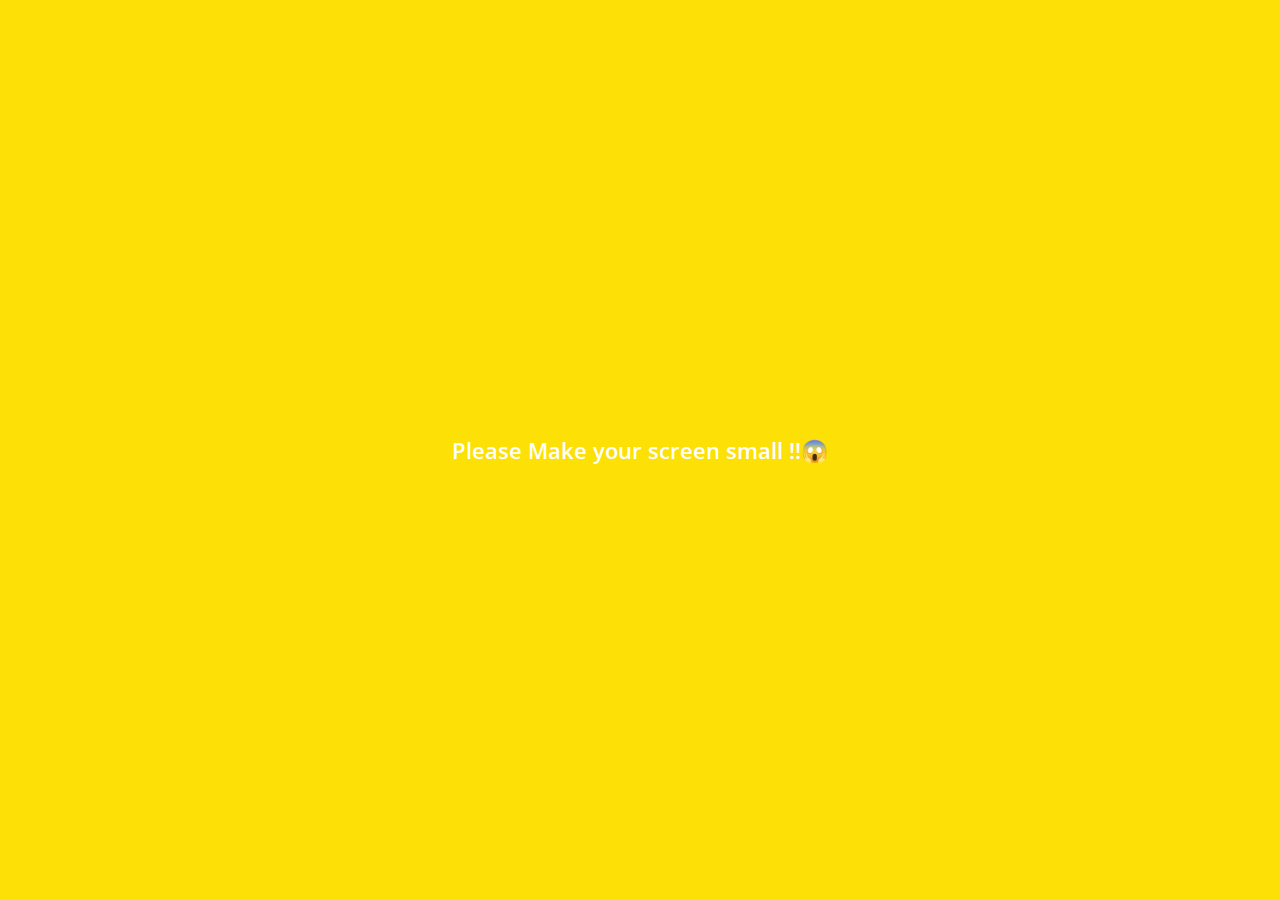
<file: index.html>
<!DOCTYPE html>
<html lang="en">

<head>
  <meta charset="UTF-8" />
  <meta name="viewport" content="width=device-width, initial-scale=1.0" />
  <meta http-equiv="X-UA-Compatible" content="ie=edge" />
  <link rel="stylesheet" href="https://use.fontawesome.com/releases/v5.7.2/css/all.css"
    integrity="sha384-fnmOCqbTlWIlj8LyTjo7mOUStjsKC4pOpQbqyi7RrhN7udi9RwhKkMHpvLbHG9Sr" crossorigin="anonymous" />
  <link rel="stylesheet" href="css/styles.css">
  <title>Chats | Kakao Clone</title>
</head>

<body>
  <div class="status-bar">
    <div class="status-bar__column">
      <span class="status-bar__clock">13:57 </span>
    </div>
    <div class="status-bar__column">
      <i class="fas fa-clock"></i>
      <i class="fas fa-volume-mute"></i>
      <i class="fas fa-wifi"></i>
      <span class="status-bar__battery-level">100%</span>
      <i class="fas fa-battery-full"></i>
    </div>
  </div>

  <header class="header">
    <div class="header__header-column">
      <h1 class="header__title">Chats</h1>
    </div>
    <div class="header__header-column">
      <span class="header__icon">
        <i class="fas fa-search"></i>
      </span>
      <span class="header__icon">
        <i class="far fa-comment"></i>
      </span>
      <span class="header__icon">
        <i class="fas fa-cog"></i>
      </span>
    </div>
  </header>

  <main clss="chats">
    <ul calss="chats__list">
      <li class="chats__chat chat">
        <a href="chat.html">
          <div class="chats_chat friend friend--lg">
            <div class="friend__column">
              <img src="images/avatar-friend.jpg" class="m-avatar friend__avatar" />
              <div class="friend__content">
                <span class="friend__name">
                  JUNG EUN
                </span>
                <span class="friend__bottom-text">
                  I'm so hungry!!!
                </span>
              </div>
            </div>
            <div class="friend__column">
              <span class="chat__timestamp">
                May 7
              </span>
            </div>
          </div>
          <!-- <div class="chat__column">
          <img class="chat__avatar g-avatar" src="images/avatar.jpg">
          <div class="chat__content">
            <span class="chat__username">
              Park Gwanwoo
            </span>
            <span class="chat__preview">
              Going Home
            </span>
          </div>
        </div>
        <div class="chat__column">
          <span class="chat__timestamp">Yesterday</span>
        </div> -->
      </li>
      </a>
    </ul>
  </main>

  <nav class="nav">
    <ul class="nav__list">
      <li class="nav__list-item">
        <a href="friends.html" class="nav__list-link">
          <i class="far fa-user"></i></a>
      </li>
      <li class="nav__list-item">
        <a href="index.html" class="nav__list-link">
          <div class="nav__badge">8</div>
          <i class="fas fa-comment"></i>
        </a>
      </li>
      <li class="nav__list-item">
        <a href="find.html" class="nav__list-link">
          <i class="fas fa-search"></i>
        </a>
      </li>
      <li class="nav__list-item">
        <a href="more.html" class="nav__list-link">
          <i class="fas fa-ellipsis-h"></i>
        </a>
      </li>
    </ul>
  </nav>
  <div class="bigScreen">
    <span class="bigSceen__text">Please Make your screen small !!😱</span>
  </div>
</body>

</html>
</file>
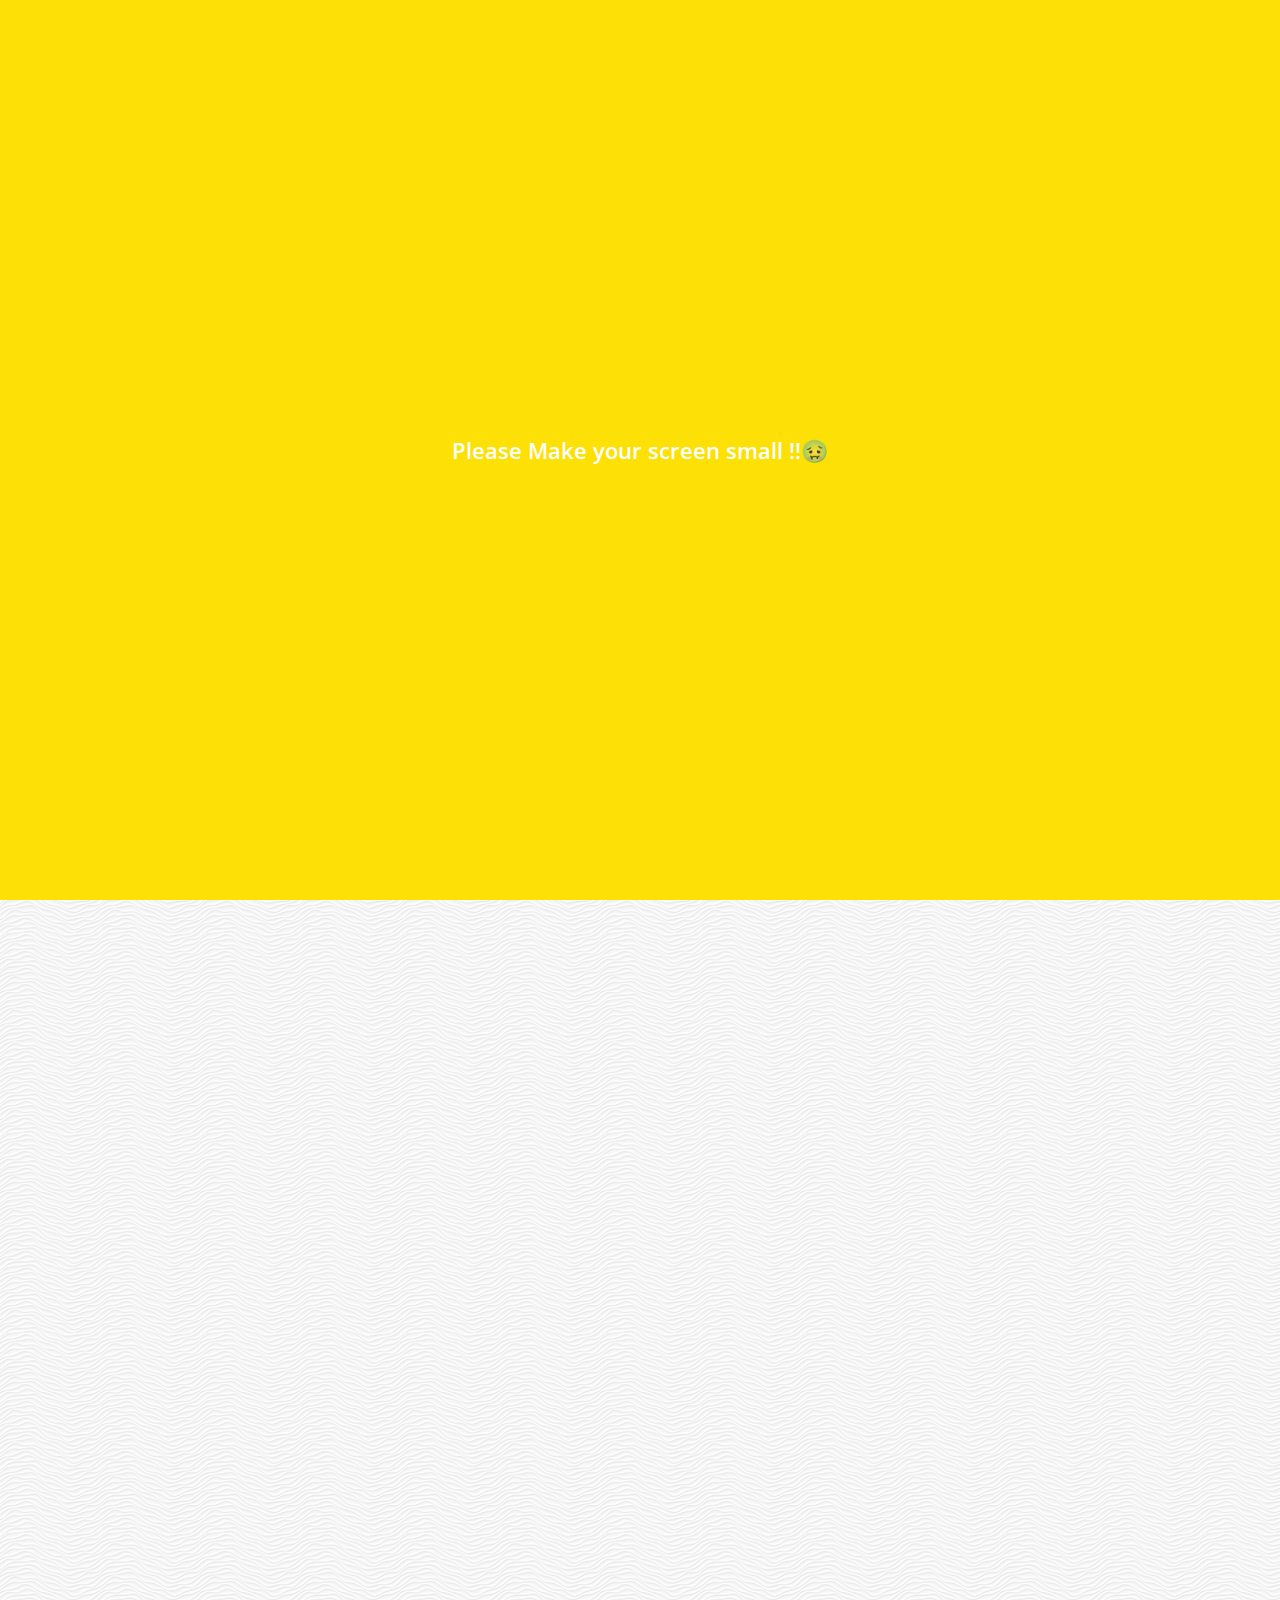
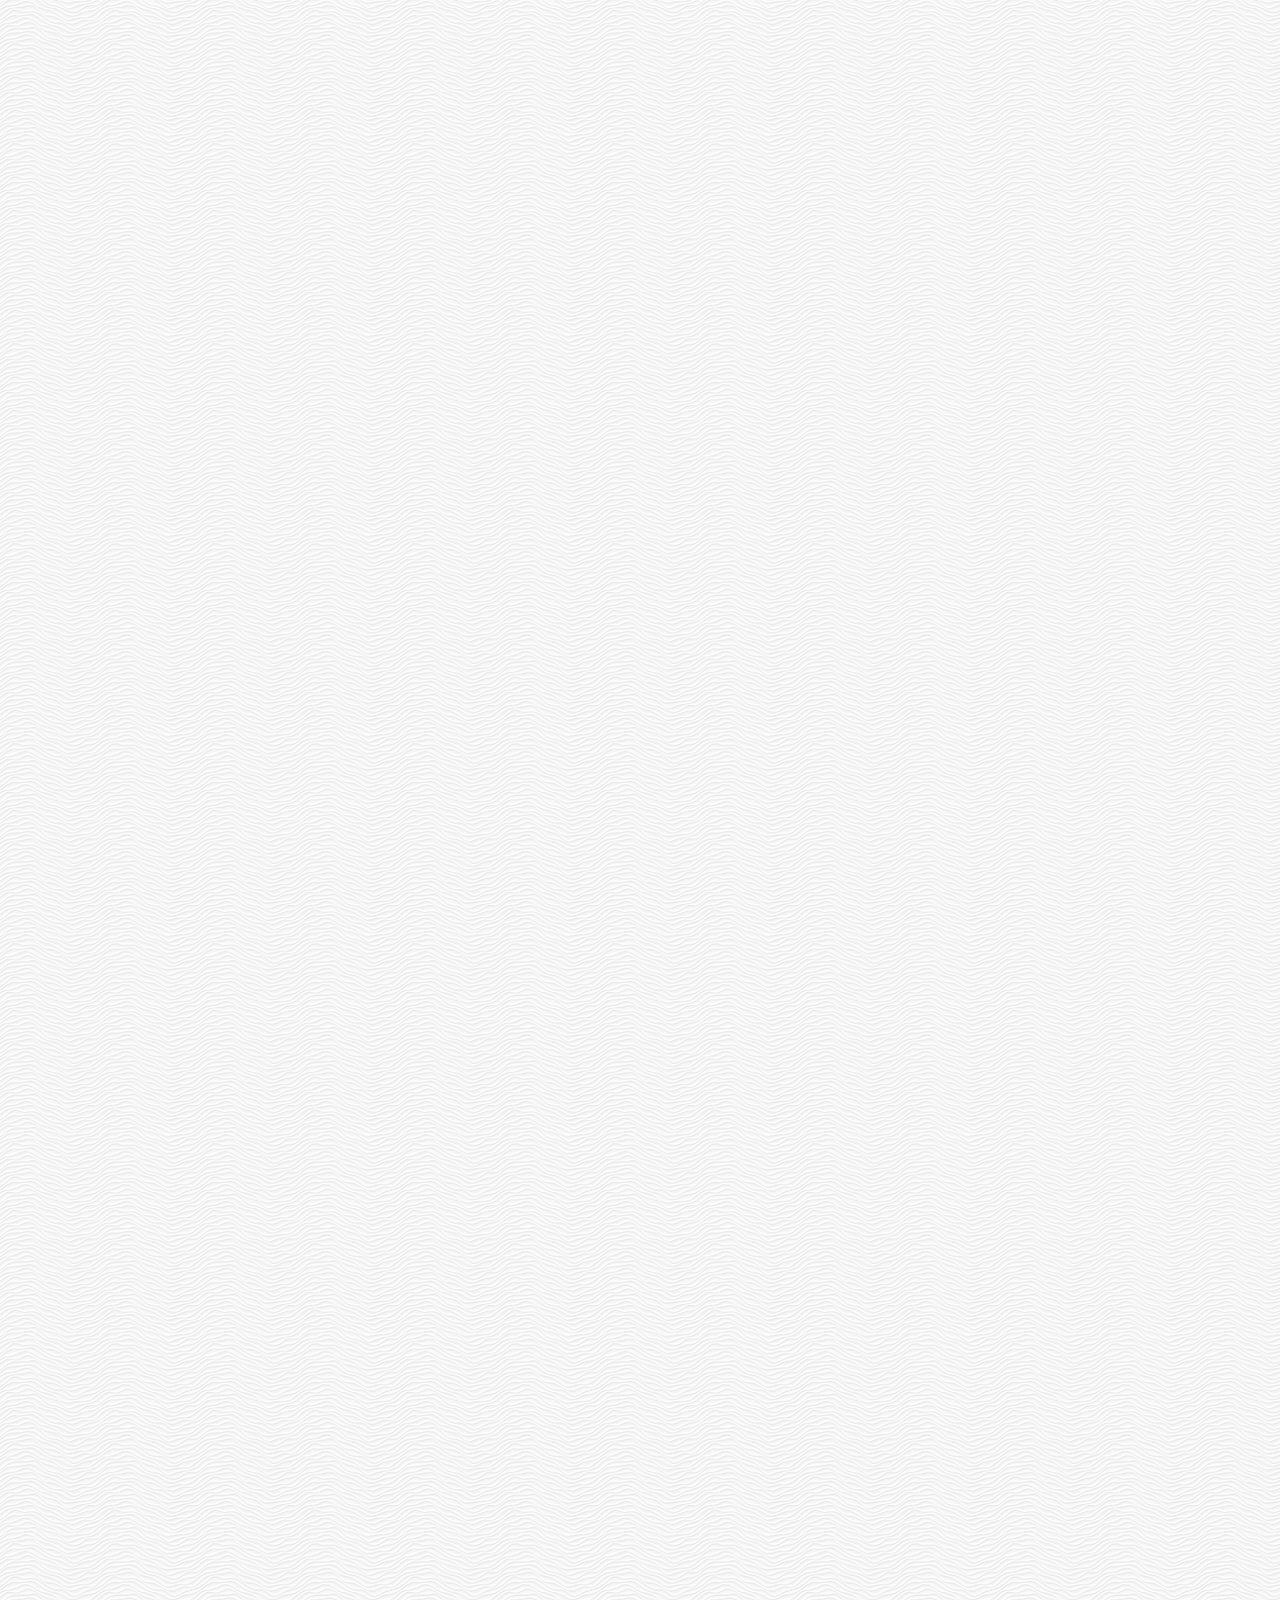
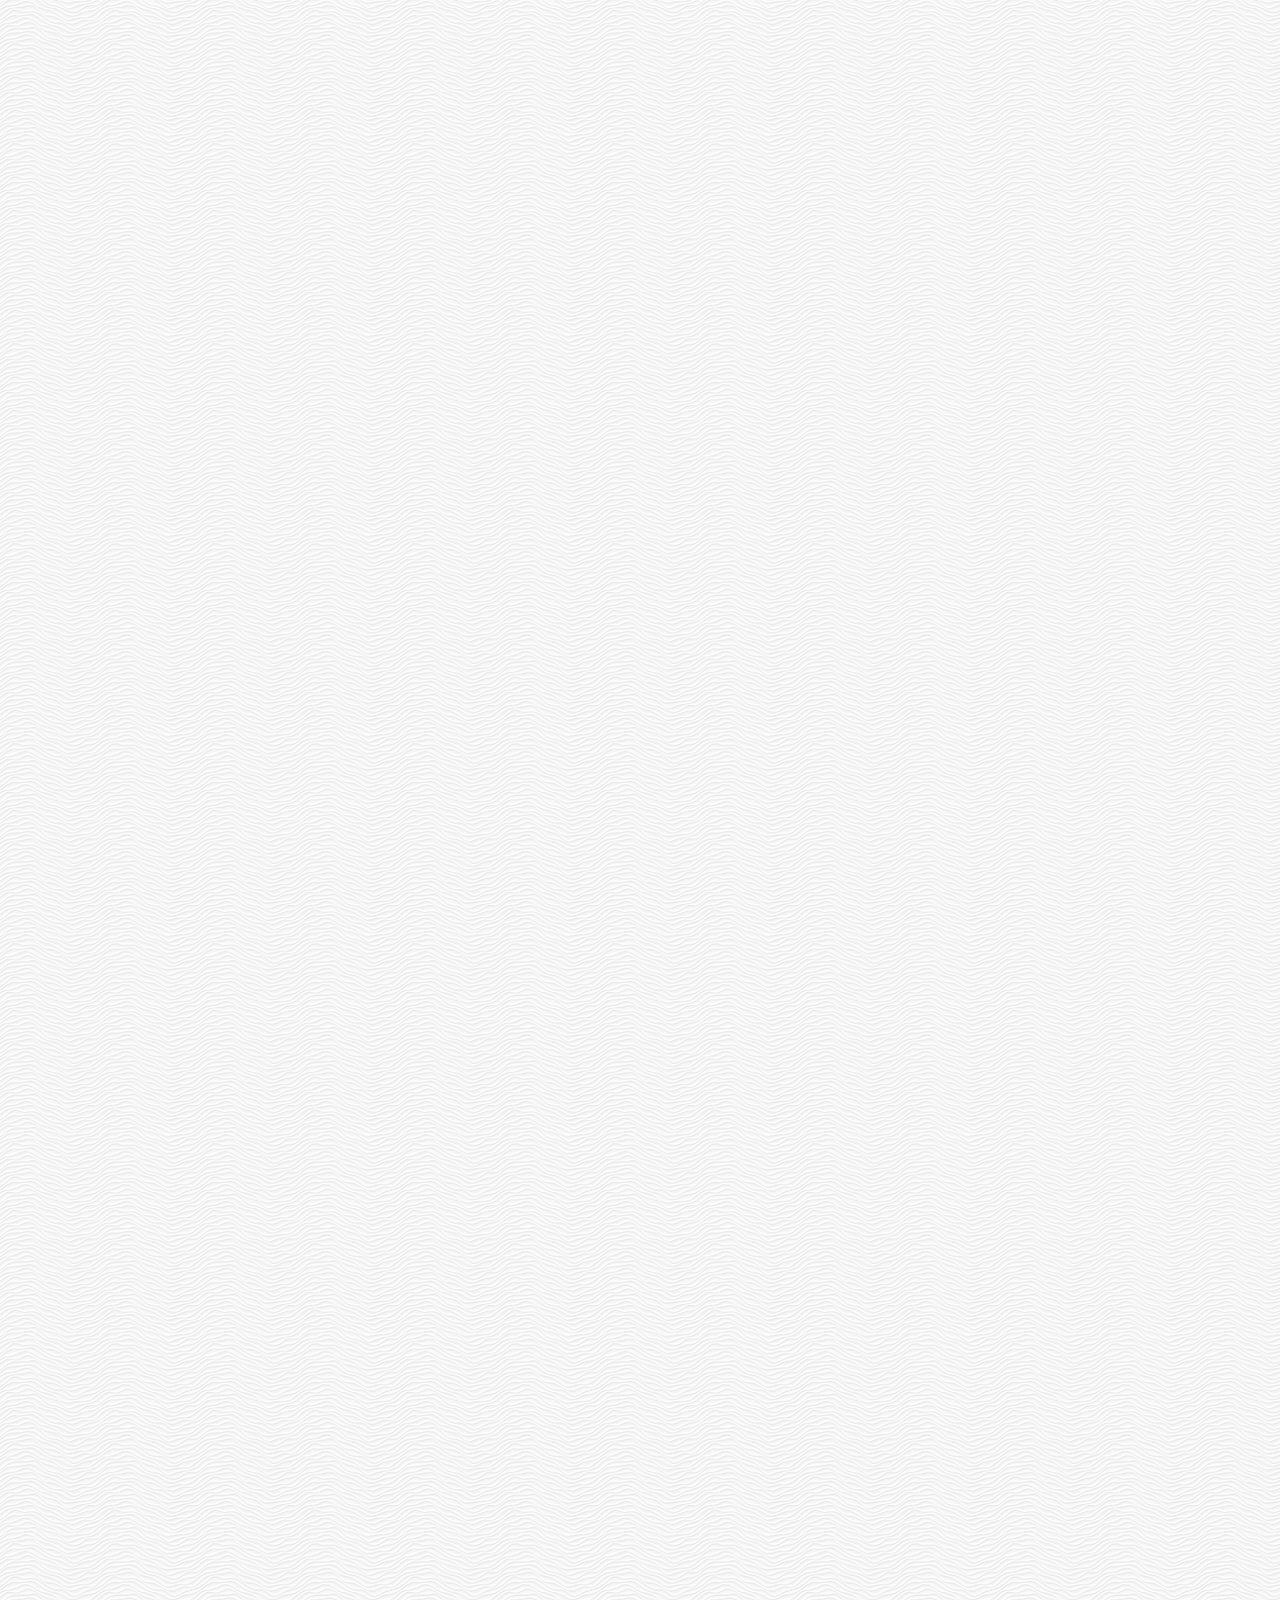
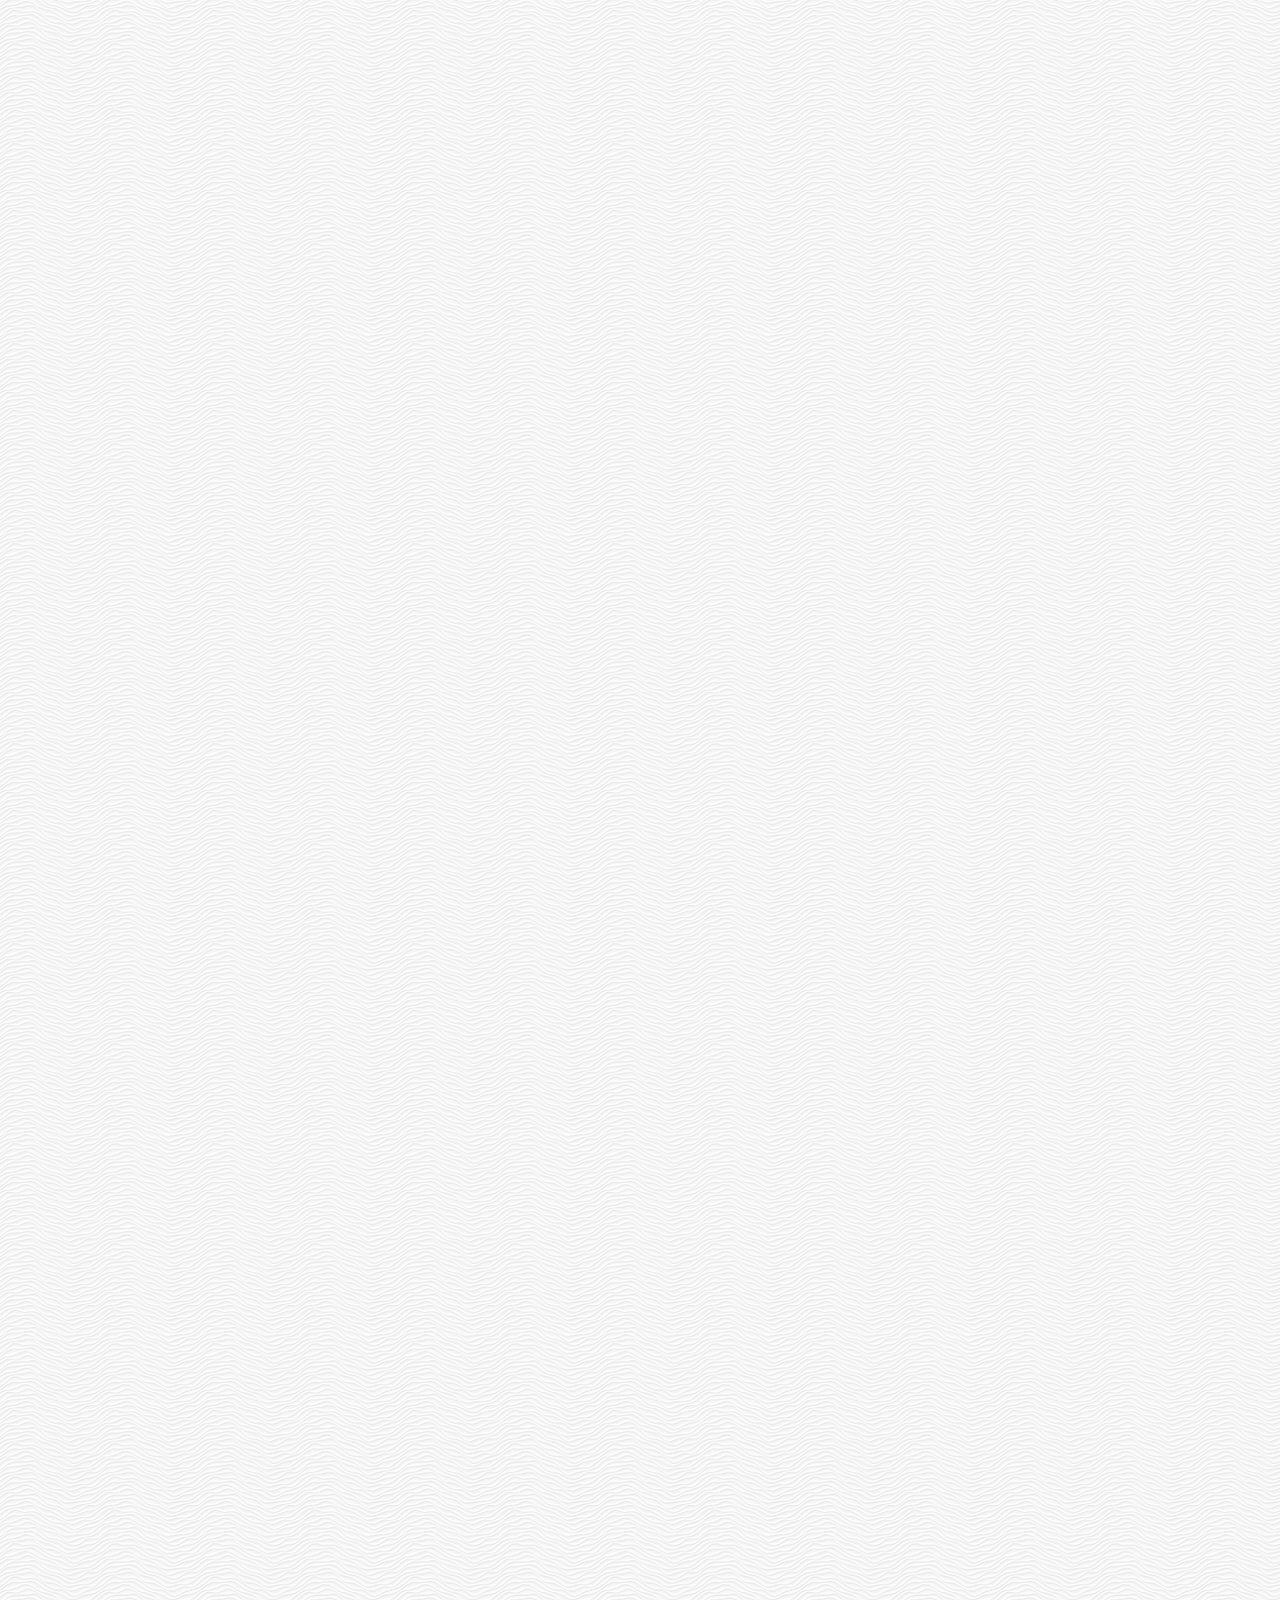
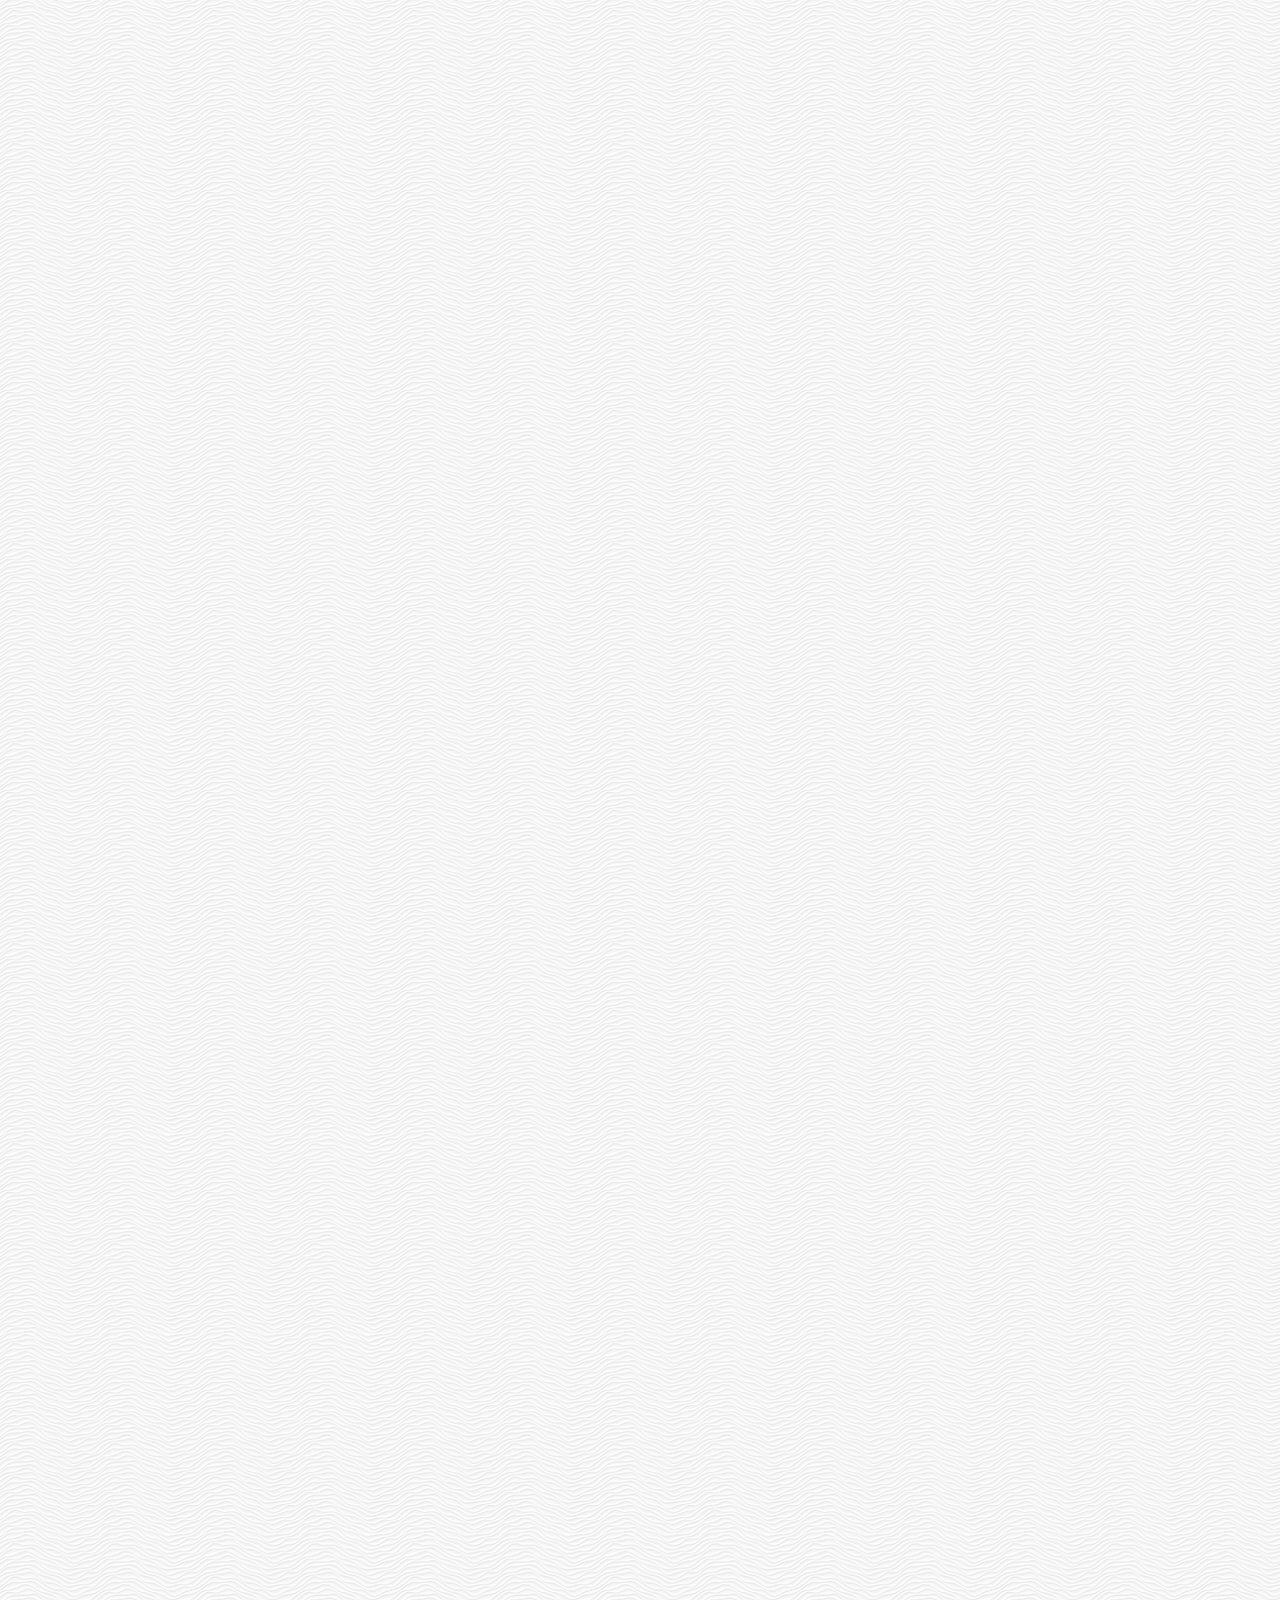
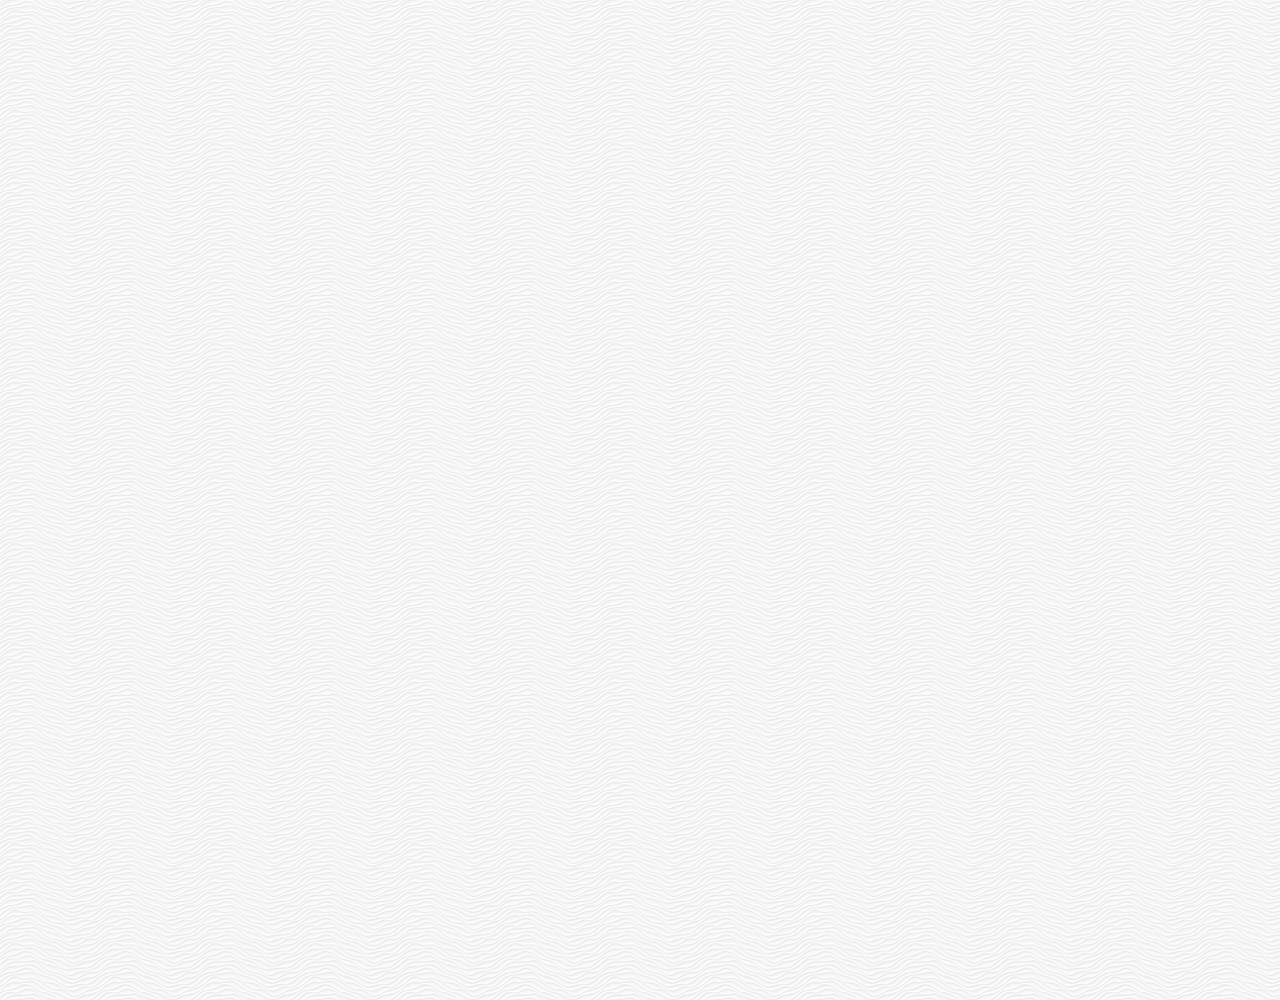
<file: chat.html>
<!DOCTYPE html>
<html lang="en">
  <head>
    <meta charset="UTF-8" />
    <meta name="viewport" content="width=device-width, initial-scale=1.0" />
    <meta http-equiv="X-UA-Compatible" content="ie=edge" />
    <link
      rel="stylesheet"
      href="https://use.fontawesome.com/releases/v5.7.2/css/all.css"
      integrity="sha384-fnmOCqbTlWIlj8LyTjo7mOUStjsKC4pOpQbqyi7RrhN7udi9RwhKkMHpvLbHG9Sr"
      crossorigin="anonymous"
    />
    <link rel="stylesheet" href="css/styles.css" />
    <title>Chat | Kakao Clone</title>
  </head>
  <body class="chats-body">
    <div class="header-wrapper">
      <div class="status-bar">
        <div class="status-bar__column">
          <span class="status-bar__clock">13:55</span>
        </div>
        <div class="status-bar__column">
          <i class="fas fa-clock"></i>
          <i class="fas fa-volume-mute"></i>
          <i class="fas fa-wifi"></i>
          <span class="status-bar__battery-level">100%</span>
          <i class="fas fa-battery-full"></i>
        </div>
      </div>
      <header class="header">
        <div class="header__header-column">
          <a href="index.html" class="header__back-btn">
            <i class="fas fa-arrow-left"></i>
          </a>
          <h1 class="header__title">Best Friend</h1>
        </div>
        <div class="header__header-column">
          <span class="header__icon">
            <i class="fas fa-search"></i>
          </span>
          <span class="header__icon">
            <i class="fas fa-bars"></i>
          </span>
        </div>
      </header>
    </div>
    <main class="chat-screen">
      <ul class="chat__messages">
        <span class="chat__timestamp">Friday, January 11, 2019</span>
        <li class="incoming-message message">
          <img src="images/avatar.jpg" class="m-avatar message__avatar" />
          <div class="message__content">
            <span class="message__bubble">
              Congrats I love you!
            </span>
            <span class="message__author">Best Friend</span>
          </div>
        </li>
        <li class="sent-message message">
          <div class="message__content">
            <span class="message__bubble">
              Thank you see you soon!
            </span>
          </div>
        </li>
        <li class="incoming-message message">
          <img src="images/avatar.jpg" class="m-avatar message__avatar" />
          <div class="message__content">
            <span class="message__bubble">
              Congrats I love you!
            </span>
            <span class="message__author">Best Friend</span>
          </div>
        </li>
        <li class="sent-message message">
          <div class="message__content">
            <span class="message__bubble">
              Thank you see you soon!
            </span>
          </div>
        </li>
      </ul>
    </main>
    <div class="chat__write--container">
      <input
        type="text"
        class="chat__write"
        placeholder="Send message"
        class="chat__write-input"
      />

      <div class="chat__icon-left chat__icon">
        <i class="far fa-plus-square"></i>
      </div>

      <div class="chat__icon-right chat__icon">
        <span class="chat__write-icon">
          <i class="far fa-smile-wink"></i>
        </span>
        <span class="chat__write-icon">
          <i class="fas fa-microphone"></i>
        </span>
      </div>
    </div>
    <div class="bigScreen">
      <span class="bigSceen__text">Please Make your screen small !!🤢</span>
    </div>
  </body>
</html>
</file>
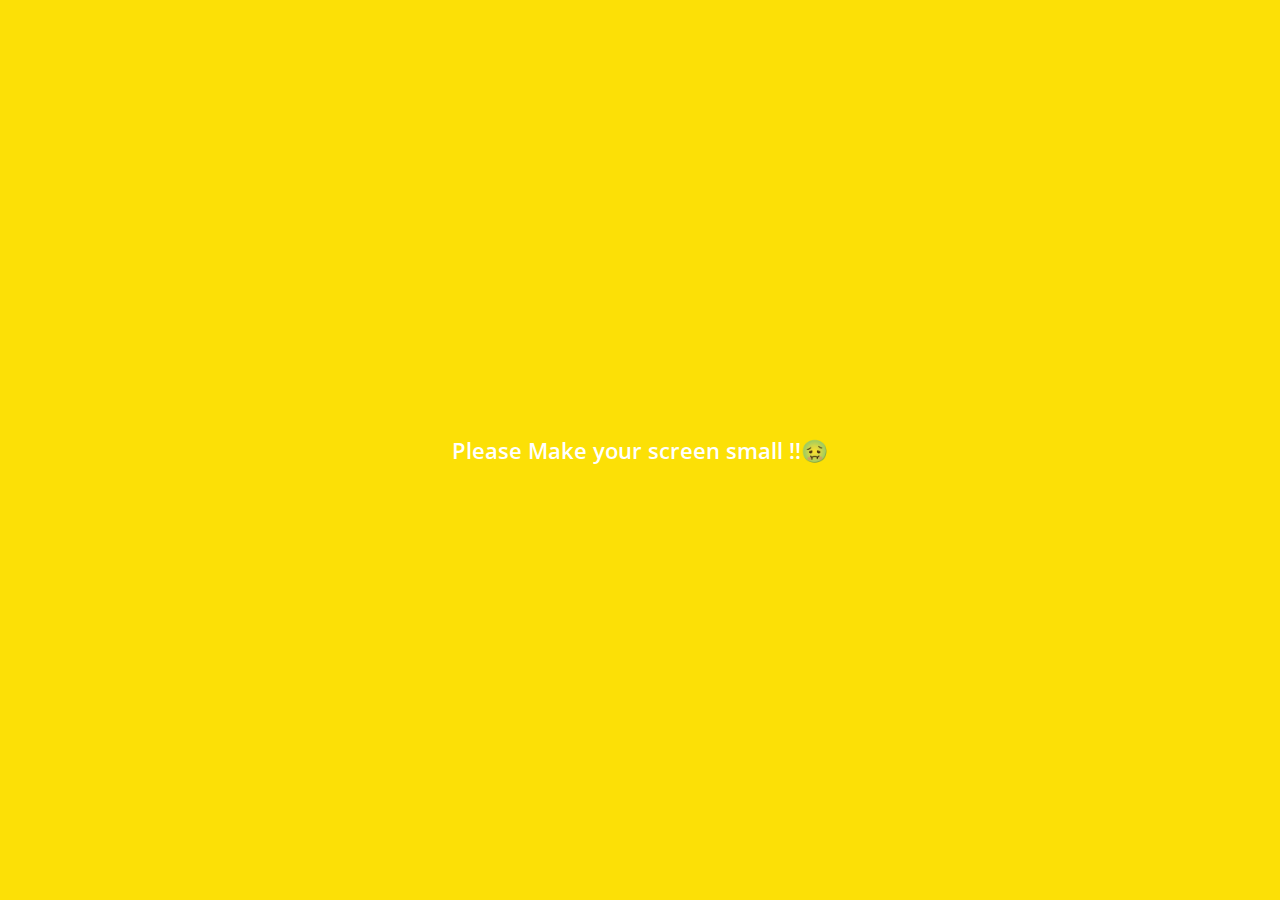
<file: find.html>
<!DOCTYPE html>
<html lang="en">

<head>
  <meta charset="UTF-8" />
  <meta name="viewport" content="width=device-width, initial-scale=1.0" />
  <meta http-equiv="X-UA-Compatible" content="ie=edge" />
  <link rel="stylesheet" href="https://use.fontawesome.com/releases/v5.7.2/css/all.css"
    integrity="sha384-fnmOCqbTlWIlj8LyTjo7mOUStjsKC4pOpQbqyi7RrhN7udi9RwhKkMHpvLbHG9Sr" crossorigin="anonymous" />
    <link rel="stylesheet" href="css/styles.css">
    <title>Find | Kakao Clone</title>
</head>

<body>
  <div class="status-bar">
    <div class="status-bar__column">
      <span class="status-bar__clock">13:54 </span>
    </div>
    <div class="status-bar__column">
      <i class="fas fa-clock"></i>
      <i class="fas fa-volume-mute"></i>
      <i class="fas fa-wifi"></i>
      <span class="status-bar__battery-level">100%</span>
      <i class="fas fa-battery-full"></i>
    </div>
  </div>
  <header class="header">
    <div class="header__header-column">
      <h1 class="header__title">Find</h1>
    </div>
    <div class="header__header-column">
      <span class="header__icon">
        <i class="fas fa-search"></i>
      </span>
      <span class="header__icon">
        <i class="fas fa-cog"></i>
      </span>
    </div>
  </header>

  <main class="find">
    <header class=find__header">
      <ul class="find__header-list">
        <li class="find__header-btn header-btn">
          <span class="header-btn__icon">
            <i class="fas fa-qrcode fa-2x"></i>
          </span>
          <span class="header-btn__title">
            QR Code
          </span>
        </li>
        <li class="find__header-btn header-btn">
          <span class="header-btn__icon">
            <i class="fas fa-user-plus fa-2x"></i>
          </span>
          <span class="header-btn__title">
            Add bt Contacts
          </span>
        </li>
        <li class="find__header-btn header-btn">
          <span class="header-btn__icon">
            <i class="fas fa-passport fa-2x"></i>
          </span>
          <span class="header-btn__title">
            Add by ID
          </span>
        </li>
        <li class="find__header-btn header-btn">
          <span class="header-btn__icon">
            <i class="far fa-envelope fa-2x"></i>
          </span>
          <span class="header-btn__title">
            Invite
          </span>
        </li>
      </ul>
    </header>
    <ul class="find__recommended">
      <h5 class="find__title">
        Recommended Friends
      </h5>
      <li class="find__friend friend friend--lg">
        <div class="friend__column">
          <img src="images/avatar.jpg" class="friend__avatar" />
          <div class="friend__content">
            <span class="friend__name">
              GW ♥ JE
          </div>
        </div>
        <div class="friend__column">
          <span class="friend__add-btn">
            <i class="fas fa-user-plus"></i>
          </div>
        </div>
      </li>
    </ul>
  </main>

  <nav class="nav">
    <ul class="nav__list">
      <li class="nav__list-item">
        <a href="friends.html" class="nav__list-link">
          <i class="far fa-user"></i></a>
      </li>
      <li class="nav__list-item">
        <a href="index.html" class="nav__list-link">
          <i class="far fa-comment"></i>
        </a>
      </li>
      <li class="nav__list-item">
        <a href="find.html" class="nav__list-link">
          <i class="fas fa-search"></i>
        </a>
      </li>
      <li class="nav__list-item">
        <a href="more.html" class="nav__list-link">
          <i class="fas fa-ellipsis-h"></i>
        </a>
      </li>
    </ul>
  </nav>
  <div class="bigScreen">
    <span class="bigSceen__text">Please Make your screen small !!🤢</span>
  </div>
</body>

</html>
</file>
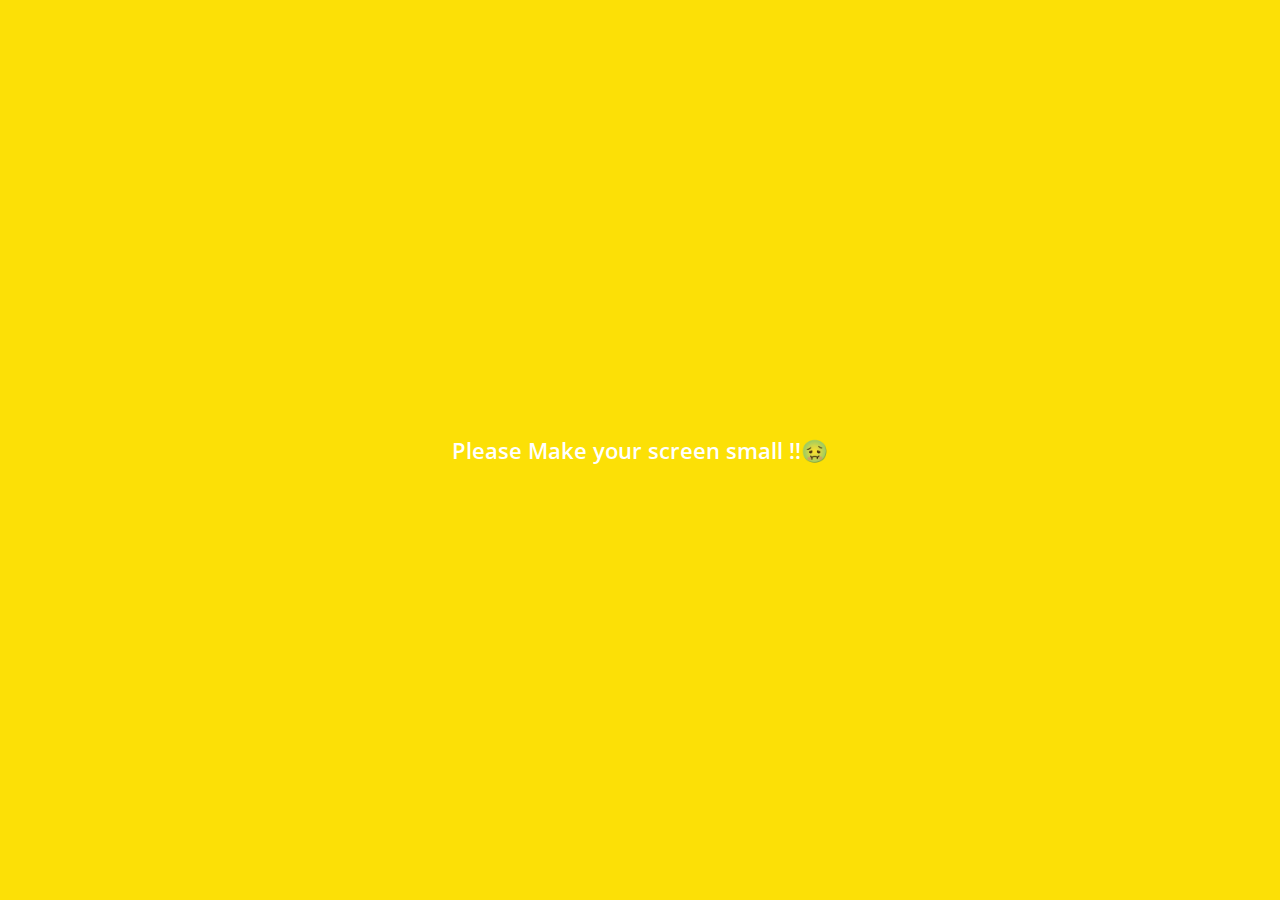
<file: friends.html>
<!DOCTYPE html>
<html lang="en">

<head>
  <meta charset="UTF-8" />
  <meta name="viewport" content="width=device-width, initial-scale=1.0" />
  <meta http-equiv="X-UA-Compatible" content="ie=edge" />
  <link rel="stylesheet" href="https://use.fontawesome.com/releases/v5.7.2/css/all.css"
    integrity="sha384-fnmOCqbTlWIlj8LyTjo7mOUStjsKC4pOpQbqyi7RrhN7udi9RwhKkMHpvLbHG9Sr" crossorigin="anonymous" />
    <link rel="stylesheet" href="css/styles.css">
    <title>Friends | Kakao Clone</title>
</head>

<body>
  <div class="status-bar">
    <div class="status-bar__column">
      <span class="status-bar__clock">13:54 </span>
    </div>
    <div class="status-bar__column">
      <i class="fas fa-clock"></i>
      <i class="fas fa-volume-mute"></i>
      <i class="fas fa-wifi"></i>
      <span class="status-bar__battery-level">100%</span>
      <i class="fas fa-battery-full"></i>
    </div>
  </div>

  <header class="header">
    <div class="header__header-column">
      <h1 class="header__title">Friends</h1>
    </div>
    <div class="header__header-column">
      <span class="header__icon">
        <i class="fas fa-search"></i>
      </span>
      <span class="header__icon">
        <i class="fas fa-cog"></i>
      </span>
    </div>
  </header>

  <main class="friends">
    <header class="friends__header">
      <div class="friends__friend friend friend--lg">
        <div class="friend__column">
          <img src="images/avatar.jpg" class="g-avatar friend__avatar" />
          <div class="friend__content">
            <span class="friend__name">
              PARK GWANWOO
            </span>
            <span class="friend__status">
              Bang Ga
            </span>
          </div>
        </div>
      </div>
    </header>
    <div class="friends__plus">
      <h5 class="friends__title">Plus friend</h5>
      <div class="friends__friend friend">
        <div class="friend__column">
          <img src="images/avatar.jpg" class="friend__avatar" />
          <div class="friend__content">
            <span class="friend__name">
              Plus Friend
            </span>
          </div>
        </div>
      </div>
    </div>
    <ul class="friends__list">
      <h5 class="friends__title">Friends 777 </h5>
      <li class="friends__friend friend friend--lg">
        <a href="chat.html">
        <div class="friend__column">
          <img src="images/avatar-friend.jpg" class="friend__avatar" />
          <div class="friend__content">
            <span class="friend__name">
              Kim Jung Eun
            </span>
            <span class="friend__status">
              oh my girlfreind
            </span>
          </div>
        </div>
      </a>
        <div class="friend__column">
          <div class="friend__now-listening">
            <span>
              BIGBANG - 거짓말(Feat.박관우)
            </span>
            <i class="fas fa-play"></i>
          </div>
        </div>
      </li>
    </ul>
  </main>

  <nav class="nav">
    <ul class="nav__list">
      <li class="nav__list-item">
        <a href="friends.html" class="nav__list-link">
          <i class="fas fa-user"></i></a>
      </li>
      <li class="nav__list-item">
        <a href="index.html" class="nav__list-link">
          <i class="far fa-comment"></i>
        </a>
      </li>
      <li class="nav__list-item">
        <a href="find.html" class="nav__list-link">
          <i class="fas fa-search"></i>
        </a>
      </li>
      <li class="nav__list-item">
        <a href="more.html" class="nav__list-link">
          <i class="fas fa-ellipsis-h"></i>
        </a>
      </li>
    </ul>
  </nav>
  <div class="bigScreen">
    <span class="bigSceen__text">Please Make your screen small !!🤢</span>
  </div>
</body>

</html>
</file>
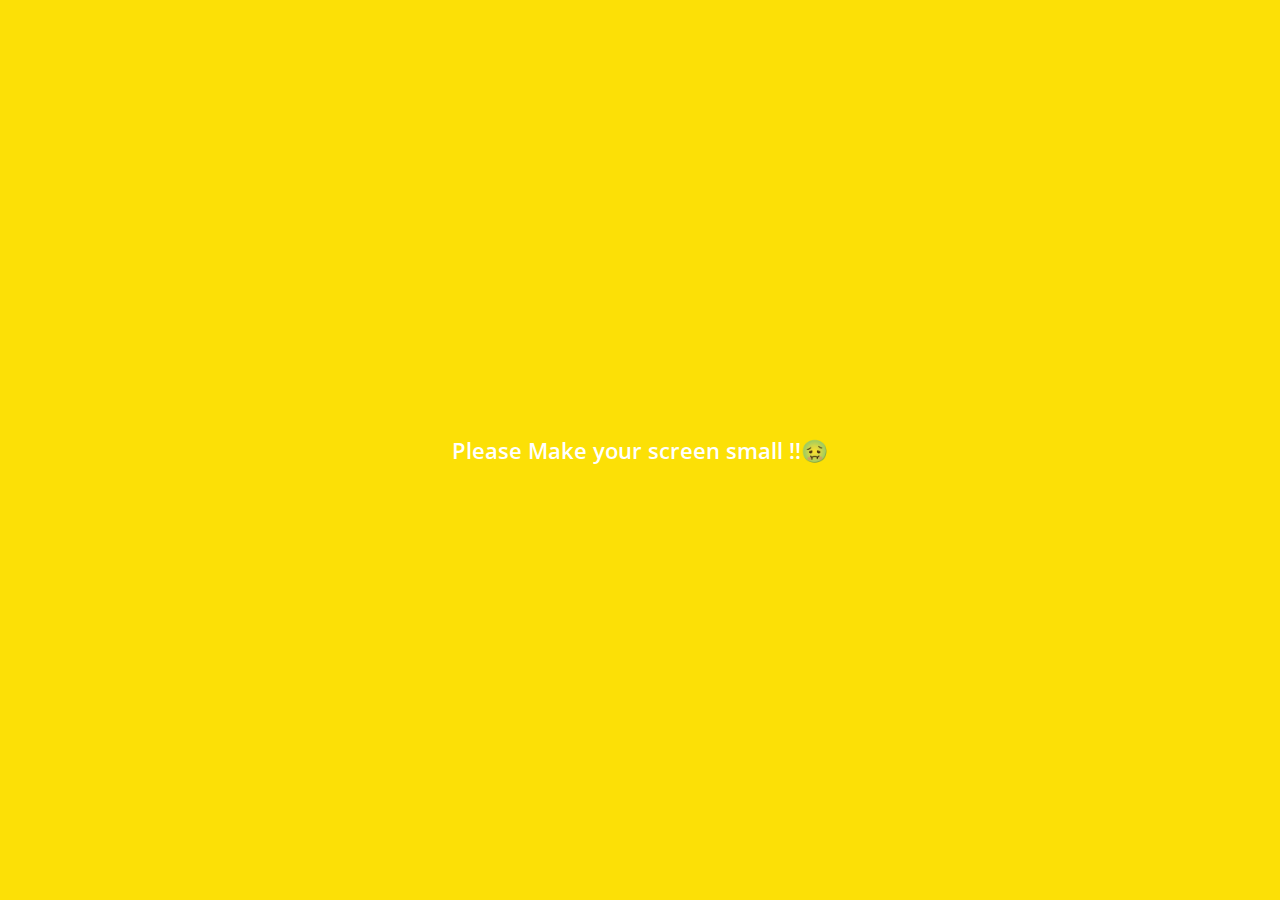
<file: more.html>
<!DOCTYPE html>
<html lang="en">
  <head>
    <meta charset="UTF-8" />
    <meta name="viewport" content="width=device-width, initial-scale=1.0" />
    <meta http-equiv="X-UA-Compatible" content="ie=edge" />
    <link
      rel="stylesheet"
      href="https://use.fontawesome.com/releases/v5.7.2/css/all.css"
      integrity="sha384-fnmOCqbTlWIlj8LyTjo7mOUStjsKC4pOpQbqyi7RrhN7udi9RwhKkMHpvLbHG9Sr"
      crossorigin="anonymous"
    />
    <link rel="stylesheet" href="css/styles.css" />
    <title>More | Kakao Clone</title>
  </head>
  <body>
    <div class="status-bar">
      <div class="status-bar__column">
        <span class="status-bar__clock">13:54 </span>
      </div>
      <div class="status-bar__column">
        <i class="fas fa-clock"></i>
        <i class="fas fa-volume-mute"></i>
        <i class="fas fa-wifi"></i>
        <span class="status-bar__battery-level">100%</span>
        <i class="fas fa-battery-full"></i>
      </div>
    </div>
    <header class="header">
      <div class="header__header-column">
        <h1 class="header__title">More</h1>
      </div>
      <div class="header__header-column">
        <span class="header__icon">
          <i class="fas fa-search"></i>
        </span>
        <span class="header__icon">
          <i class="fas fa-qrcode"></i>
        </span>
        <span class="header__icon">
          <a href="settings.html">
            <i class="fas fa-cog"></i>
          </a>
        </span>
      </div>
    </header>
    <main class="more">
      <header class="more__header">
        <div class="friends__friend friend friend--lg">
          <div class="friend__column">
            <img src="images/avatar.jpg" class="g-avatar friend__avatar" />
            <div class="friend__content">
              <span class="friend__name">
               PARK GWANWOO
              </span>
              <span class="friend__status">
                saintluxpgw@gmail.com
              </span>
            </div>
          </div>
          <div class="friend__column">
            <i class="far fa-comment-alt fa-2x"></i>
          </div>
        </div>
        <ul class="more__btn-list">
          <li class="more__btn">
            <span class="more__btn-icon">
              <i class="far fa-smile fa-2x"></i>
            </span>
            <span class="more__btn-title">
              Emoticons
            </span>
          </li>
          <li class="more__btn">
            <span class="more__btn-icon">
              <i class="fas fa-brush fa-2x"></i>
            </span>
            <span class="more__btn-title">
              Themes
            </span>
          </li>
          <li class="more__btn">
            <span class="more__btn-icon">
              <i class="fab fa-kickstarter-k fa-2x"></i>
            </span>
            <span class="more__btn-title">
              Account
            </span>
          </li>
        </ul>
      </header>
      <section class="more__suggestions">
        <h5 class="more__title">Suggestions</h5>
        <ul class="more__suggestions-list">
          <li class="more__suggestion suggestion">
            <span class="suggestion__icon">
              <i class="fas fa-quote-right fa-2x"></i>
            </span>
            <span class="suggestion__title">Kakao Story</span>
          </li>
          <li class="more__suggestion suggestion">
            <span class="suggestion__icon">
              <i class="fas fa-beer fa-2x"></i>
            </span>
            <span class="suggestion__title">Kakao friend</span>
          </li>
          <li class="more__suggestion suggestion">
            <span class="suggestion__icon">
              <i class="fas fa-gamepad fa-2x"></i>
            </span>
            <span class="suggestion__title">Friends Gem</span>
          </li>
        </ul>
      </section>
    </main>
    <nav class="nav">
      <ul class="nav__list">
        <li class="nav__list-item">
          <a href="friends.html" class="nav__list-link">
            <i class="far fa-user"></i
          ></a>
        </li>
        <li class="nav__list-item">
          <a href="index.html" class="nav__list-link">
            <i class="far fa-comment"></i>
          </a>
        </li>
        <li class="nav__list-item">
          <a href="find.html" class="nav__list-link">
            <i class="fas fa-search"></i>
          </a>
        </li>
        <li class="nav__list-item">
          <a href="more.html" class="nav__list-link">
            <i class="fas fa-ellipsis-h"></i>
          </a>
        </li>
      </ul>
    </nav>
    <div class="bigScreen">
      <span class="bigSceen__text">Please Make your screen small !!🤢</span>
    </div>
  </body>
</html>
</file>
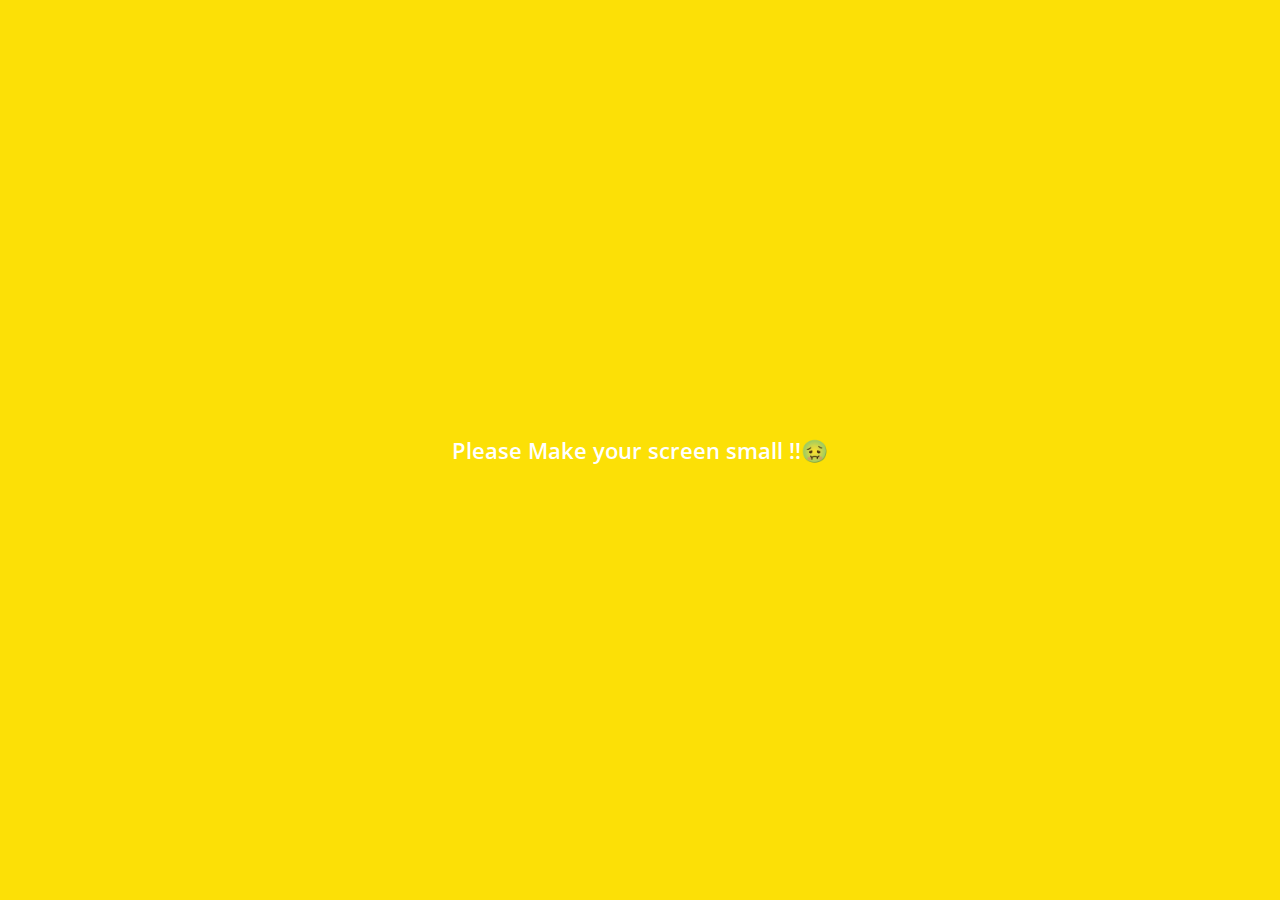
<file: settings.html>
<!DOCTYPE html>
<html lang="en">

<head>
    <meta charset="UTF-8" />
    <meta name="viewport" content="width=device-width, initial-scale=1.0" />
    <meta http-equiv="X-UA-Compatible" content="ie=edge" />
    <link rel="stylesheet" href="https://use.fontawesome.com/releases/v5.7.2/css/all.css"
        integrity="sha384-fnmOCqbTlWIlj8LyTjo7mOUStjsKC4pOpQbqyi7RrhN7udi9RwhKkMHpvLbHG9Sr" crossorigin="anonymous" />
    <link rel="stylesheet" href="css/styles.css">
    <title>Settings | Kakao Clone</title>
</head>

<body>
    <div class="status-bar">
        <div class="status-bar__column">
            <span class="status-bar__clock">13:54 </span>
        </div>
        <div class="status-bar__column">
            <i class="fas fa-clock"></i>
            <i class="fas fa-volume-mute"></i>
            <i class="fas fa-wifi"></i>
            <span class="status-bar__battery-level">100%</span>
            <i class="fas fa-battery-full"></i>
        </div>
    </div>
    <header class="header">
        <div class="header__header-column">
            <div class="header__back_btn">
                <a href="more.html" class="header__back-btn">
                    <i class="fas fa-arrow-left"></i>
                </a>
            </div>
            <h1 class="header__title">Settings</h1>
        </div>
        <div class="header__header-column">
            <span class="header__icon">
                <i class="fas fa-search"></i>
            </span>
        </div>
    </header>
    <main class="settings">
        <section class="settings__sections">
            <ul class="settings__list">
                <li class="settings__setting">
                    <span class="settings__icon">
                        <i class="fas fa-lock"></i>
                    </span>
                    <span class="settings__title">
                        Privacy
                    </span>
                </li>
                <li class="settings__setting">
                    <span class="settings__icon">
                        <i class="far fa-bell"></i>
                    </span>
                    <span class="settings__title">
                        Notifications
                    </span>
                </li>
                <li class="settings__setting">
                    <span class="settings__icon">
                        <i class="far fa-user"></i>
                    </span>
                    <span class="settings__title">
                        Friends
                    </span>
                </li>
            </ul>
        </section>

        <section class="settings__sections">
            <ul class="settings__list">
                <li class="settings__setting">
                    <span class="settings__icon">
                        <i class="fas fa-lock"></i>
                    </span>
                    <span class="settings__title">
                        Privacy
                    </span>
                </li>
                <li class="settings__setting">
                    <span class="settings__icon">
                        <i class="far fa-bell"></i>
                    </span>
                    <span class="settings__title">
                        Notifications
                    </span>
                </li>
                <li class="settings__setting">
                    <span class="settings__icon">
                        <i class="far fa-user"></i>
                    </span>
                    <span class="settings__title">
                        Friends
                    </span>
                </li>
            </ul>
        </section>
    </main>
    <div class="bigScreen">
        <span class="bigSceen__text">Please Make your screen small !!🤢</span>
      </div>
</body>

</html>
</file>
<file: css/styles.css>
@import url('https://fonts.googleapis.com/css2?family=Open+Sans:wght@300;400;600;700&display=swap');
@import "reset.css";
@import "status-bar.css";
@import "header.css";
@import "nav-bar.css";
@import "friend.css";
@import "friends.css";
@import "find.css";
@import "more.css";
@import "settings.css";
@import "chat.css";
@import "mobile.css";

* {
    box-sizing: border-box;
}

body {
    background-color: white;
    padding: 10px 20px;
    color: #020202;
    font-family: 'Open Sans', -apple-system, BlinkMacSystemFont, 'Segoe UI', Roboto, Oxygen, Ubuntu, Cantarell, 'Open Sans', 'Helvetica Neue', sans-serif;
}

a {
    color: inherit;
    text-decoration: none;
}

@keyframes fadeIn {
    from {
        opacity: 0;
        transform: translateY(20px);
    }

    to {
        transform: none;
    }
}

main {
    opacity: 1;
    animation: fadeIn 0.8s ease-in-out;
}
</file>
